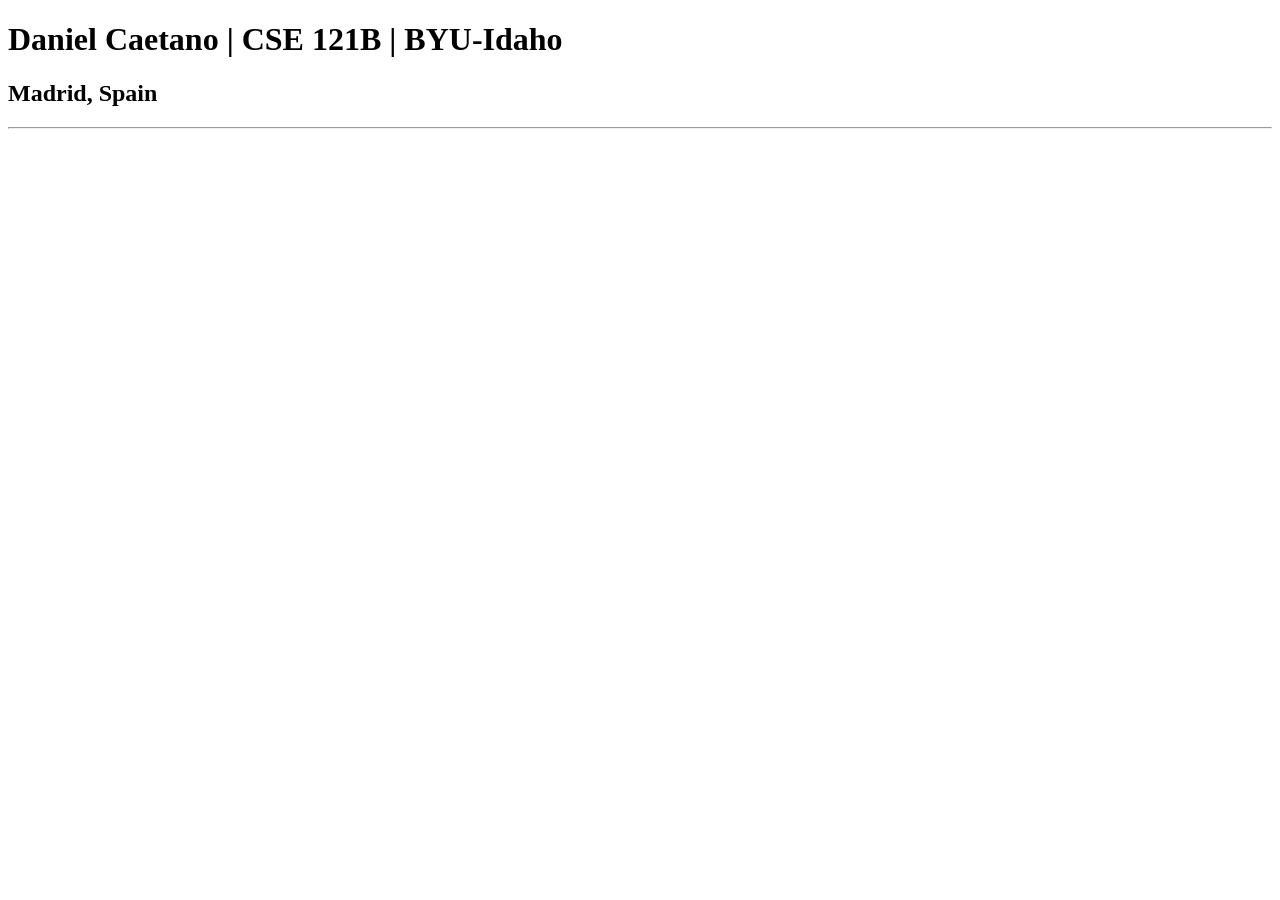
<file: index.html>
<!DOCTYPE html>
<html lang="en">
<head>
    <meta charset="UTF-8">
    <meta name="viewport" content="width=device-width, initial-scale=1.0">
    <title> Daniel Caetano | CSE 121B | BYU-Idaho</title>
</head>
<body>
    <h1>Daniel Caetano | CSE 121B | BYU-Idaho</h1>
    <h2>Madrid, Spain</h2><hr>
</body>
</html>
</file>
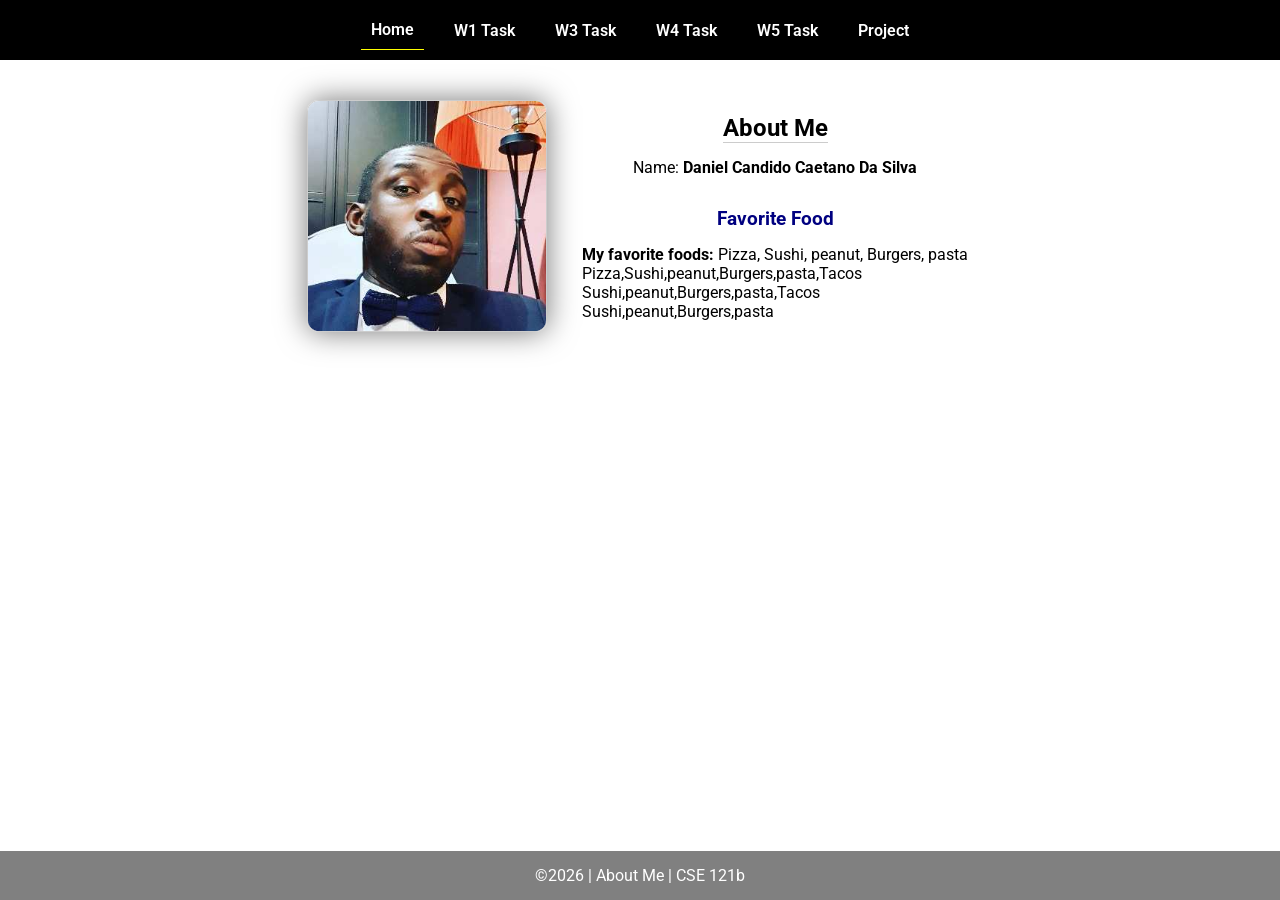
<file: w02-task/index.html>
<!DOCTYPE html>
<html lang="en">

<head>
  <meta charset="UTF-8">
  <meta name="viewport" content="width=device-width, initial-scale=1.0">
  <title>About Me | CSE 121b | W02: Programming Tasks</title>
  <link rel="preconnect" href="https://fonts.googleapis.com">
  <link rel="preconnect" href="https://fonts.gstatic.com" crossorigin>
  <link href="https://fonts.googleapis.com/css2?family=Roboto:wght@400;600&display=swap"
    rel="stylesheet">
  <link rel="stylesheet" href="styles/main.css">
</head>

<body>
  <nav>
    <ul id="menu">
      <li><a id="toggleMenu">&equiv;</a></li>
      <li><a href="index.html" class="active">Home</a></li>
      <li><a href="w01-task.html">W1 Task</a></li>
      <li><a href="w03-task.html">W3 Task</a></li>
      <li><a href="w04-task.html">W4 Task</a></li>
      <li><a href="w05-task.html">W5 Task</a></li>
      <li><a href="project.html">Project</a></li>
    </ul>
  </nav>
  <main id="home">
    <picture>
      <img src="images/placeholder.png" alt="Placeholder Image">
    </picture>
    <section>
      <h1>About Me</h1>
      <div class="info">Name: <span id="name"></span></div>
      <h2>Favorite Food</h2>
      <div class="block" id="food"></div>
    </section>
  </main>
  <footer>
    &copy;<span id="year"></span> | About Me | CSE 121b
  </footer>
  <script src="scripts/main.js"></script>
  <script src="scripts/w02-task.js"></script>
</body>

</html>
</file>
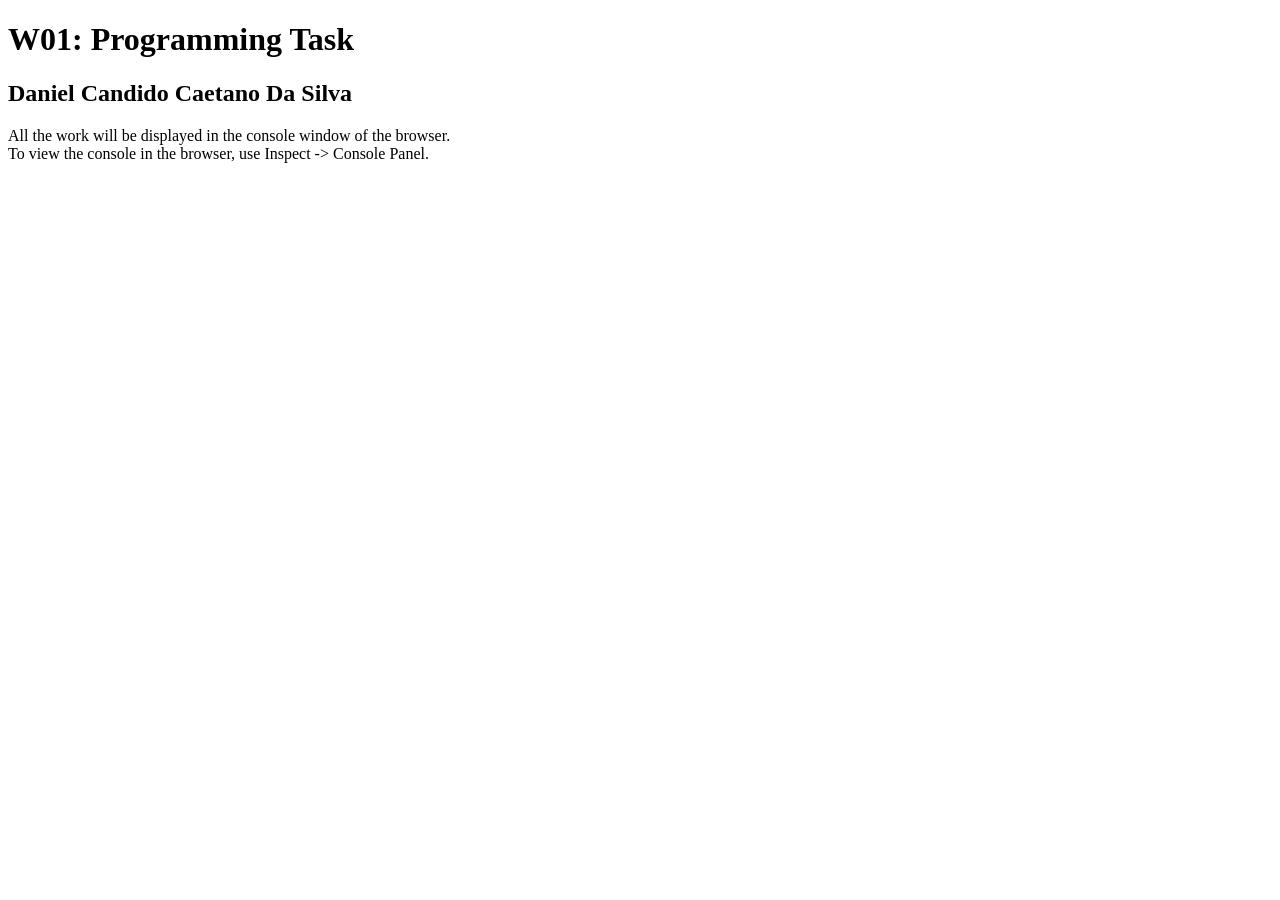
<file: w01-task.html>
<!DOCTYPE html>
<html lang="en">

<head>
  <meta charset="UTF-8">
  <meta name="viewport" content="width=device-width, initial-scale=1.0">
  <title>W01: Programming Task</title>
</head>

<body>
  <h1>W01: Programming Task</h1>
  <h2>Daniel Candido Caetano Da Silva</h2>
  <p>All the work will be displayed in the console window of the browser.
    <br>To view the console in the browser, use Inspect -> Console Panel.
  </p>

  <script src="w01-task.js"></script>

</body>
</html>
</file>
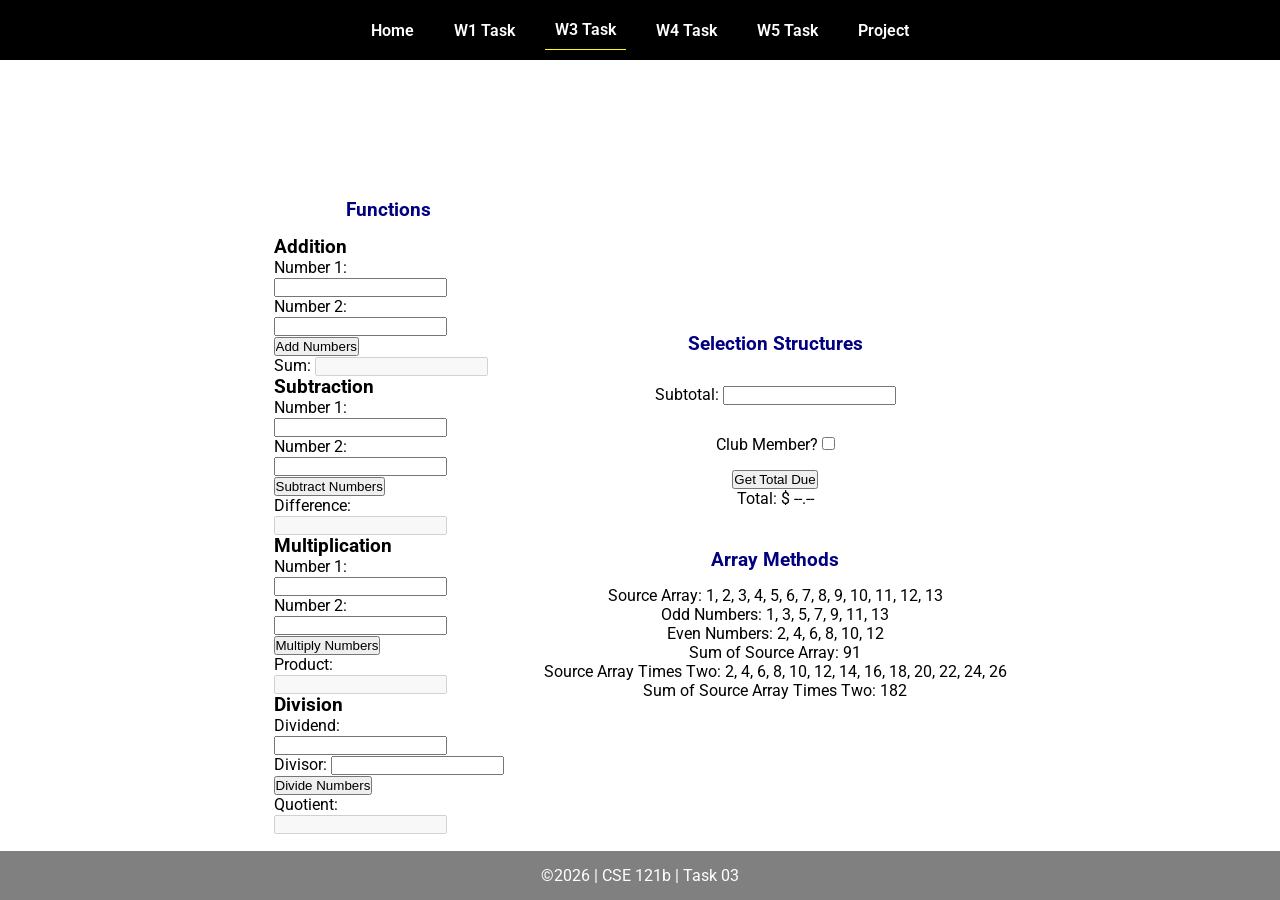
<file: week3/w03-task.html>
<!DOCTYPE html>
<html lang="en">

<head>
    <meta charset="UTF-8">
    <meta name="viewport" content="width=device-width, initial-scale=1.0">
    <title>CSE 121b | W03: Programming Tasks</title>
    <link rel="preconnect" href="https://fonts.googleapis.com">
    <link rel="preconnect" href="https://fonts.gstatic.com" crossorigin>
    <link href="https://fonts.googleapis.com/css2?family=Roboto:wght@400;600&display=swap"
        rel="stylesheet">
    <link rel="stylesheet" href="styles/main.css">
</head>

<body>
    <nav>
        <ul id="menu">
            <li><a id="toggleMenu">&equiv;</a></li>
            <li><a href="index.html">Home</a></li>
            <li><a href="w01-task.html">W1 Task</a></li>
            <li><a href="w03-task.html" class="active">W3 Task</a></li>
            <li><a href="w04-task.html">W4 Task</a></li>
            <li><a href="w05-task.html">W5 Task</a></li>
            <li><a href="project.html">Project</a></li>
        </ul>
    </nav>>
    <header>
        <h1>W03: Programming Tasks</h1>
    </header>
    <main id="task3">
        <section id="section1">
            <h2>Functions</h2>
            <article>
                <h3>Addition</h3>
                <div>
                    <label for="add1">Number 1:</label>
                    <input type="text" id="add1" name="add1">
                </div>
                <div>
                    <label for="add2">Number 2:</label>
                    <input type="text" id="add2" name="add2">
                </div>
                <div>
                    <input type="button" id="addNumbers" value="Add Numbers">
                </div>
                <div>
                    <label for="sum">Sum:</label>
                    <input type="text" id="sum" name="sum" disabled>
                </div>
            </article>
            <article>
                <h3>Subtraction</h3>
                <div>
                    <label for="subtract1">Number 1:</label>
                    <input type="text" id="subtract1" name="subtract1">
                </div>
                <div>
                    <label for="subtract2">Number 2:</label>
                    <input type="text" id="subtract2" name="subtract2">
                </div>
                <div>
                    <input type="button" id="subtractNumbers" value="Subtract Numbers">
                </div>
                <div>
                    <label for="difference">Difference:</label>
                    <input type="text" id="difference" name="difference" disabled>
                </div>
            </article>
            <article>
                <h3>Multiplication</h3>
                <div>
                    <label for="factor1">Number 1:</label>
                    <input type="text" id="factor1" name="factor1">
                </div>
                <div>
                    <label for="factor2">Number 2:</label>
                    <input type="text" id="factor2" name="factor2">
                </div>
                <div>
                    <input type="button" id="multiplyNumbers" value="Multiply Numbers">
                </div>
                <div>
                    <label for="product">Product:</label>
                    <input type="text" id="product" name="product" disabled>
                </div>
            </article>
            <article>
                <h3>Division</h3>
                <div>
                    <label for="dividend">Dividend:</label>
                    <input type="text" id="dividend" name="dividend">
                </div>
                <div>
                    <label for="divisor">Divisor:</label>
                    <input type="text" id="divisor" name="divisor">
                </div>
                <div>
                    <input type="button" id="divideNumbers" value="Divide Numbers">
                </div>
                <div>
                    <label for="quotient">Quotient:</label>
                    <input type="text" id="quotient" name="quotient" disabled>
                </div>
            </article>
        </section>
        <div>
            <section id="section2">
                <h2>Selection Structures</h2>
                <label class="right">Subtotal:
                    <input type="number" id="subtotal" size="5">
                </label>
                <label class="middle right">
                    Club Member?
                    <input type="checkbox" id="member">
                </label>
                <div class="right">
                    <input type="button" id="getTotal" value="Get Total Due">
                </div>
                <div class="right">Total:
                    <span class="larger" id="total">$ --.--</span>
                </div>
            </section>
            <section id="section3">
                <h2>Array Methods</h2>
                <p>
                    Source Array: <span id="array"></span>
                </p>
                <p>
                    Odd Numbers: <span id="odds"></span>
                </p>
                <p>
                    Even Numbers: <span id="evens"></span>
                </p>
                <p>
                    Sum of Source Array: <span id="sumOfArray"></span>
                </p>
                <p>
                    Source Array Times Two: <span id="multiplied"></span>
                </p>
                <p>
                    Sum of Source Array Times Two: <span id="sumOfMultiplied"></span>
                </p>
            </section>
        </div>
    </main>
    <footer>
        &copy;<span id="year"></span> | CSE 121b | Task 03
    </footer>
    <script src="scripts/main.js"></script>
    <script>
        document.getElementById("year").innerHTML = new Date().getFullYear();
    </script>
    <script src="scripts/w03-task.js"></script>
</body>

</html>
</file>
<file: w02-task/styles/main.css>
/* Universal Selector */
* {
    margin: 0;
    padding: 0;
    box-sizing: border-box;
}

/* HTML Selectors */
body {
    font-family: 'Roboto', Helvetica, sans-serif;
}

nav {
    background-color: black;
    width: 100%;
    position: fixed;
    top: 0;
}

nav ul {
    display: flex;
    flex-direction: column;
    align-items: center;
    max-width: fit-content;
    margin: 0 auto;
}

nav ul li {
    flex: 1 1 auto;
}

nav ul li:first-child {
    display: block;
    font-size: 2rem;
}

nav ul li:first-child a {
    padding: 1px 10px;
}

nav ul li {
    display: none;
    list-style: none;
    margin: 10px;
}

nav ul li a {
    display: block;
    padding: 10px;
    text-decoration: none;
    font-weight: 600;
    color: white;
    text-align: center;
}

nav ul li a:hover {
    background-color: #efefef;
    color: black;
}

h1, h2 {
    text-align: center;
    margin-bottom: 15px;

}

h1 {
border-bottom: 1px solid #ccc;
}

h2 {
    font-size: 1.2rem;
    color: navy;
    text-align: center;
    margin-top: 30px;
}

main {
    margin-top: 125px;
    display: grid;
    grid-template-columns: 1fr;
    grid-gap: 20px;
    align-items: center;
    justify-content: center;
}

picture {
    margin: 0 auto;
}

picture img {
    width: 240px;
    height: auto;
    border-radius: 5%;
    border: 1px solid #ccc;
    box-shadow: 0 0 30px #777;
}

section {
    display: flex;
    flex-direction: column;
    align-items: center;
    margin: 10px
}

label {
    margin: 15px 0;
}

footer {
    background-color: gray;
    color: white;
    padding: 15px;
    text-align: center;
    width: 100%;
    position: fixed;
    bottom: 0;
}

/* Class Selectors */
.active {
    border-bottom: 1px solid yellow;
}

.open li {
    display: block;
}

.block {
    display: block;
}

/* ID Selectors */

/* Media Queries */
@media only screen and (min-width: 32.5em) {
    nav ul {
        flex-direction: row;
    }

    nav ul li:first-child {
        display: none;
    }

    nav ul li {
        display: block;
    }

    main {
        margin: 100px auto 20px;
        grid-template-columns: 250px 1fr;
        max-width: -moz-fit-content;
        max-width: fit-content;

    }

}
</file>
<file: week3/styles/main.css>
/* Universal Selector */
* {
    margin: 0;
    padding: 0;
    box-sizing: border-box;
}

/* HTML Selectors */
body {
    font-family: 'Roboto', Helvetica, sans-serif;
}

nav {
    background-color: black;
    width: 100%;
    position: fixed;
    top: 0;
}

nav ul {
    display: flex;
    flex-direction: column;
    align-items: center;
    max-width: fit-content;
    margin: 0 auto;
}

nav ul li {
    flex: 1 1 auto;
}

nav ul li:first-child {
    display: block;
    font-size: 2rem;
}

nav ul li:first-child a {
    padding: 1px 10px;
}

nav ul li {
    display: none;
    list-style: none;
    margin: 10px;
}

nav ul li a {
    display: block;
    padding: 10px;
    text-decoration: none;
    font-weight: 600;
    color: white;
    text-align: center;
}

nav ul li a:hover {
    background-color: #efefef;
    color: black;
}

h1, h2 {
    text-align: center;
    margin-bottom: 15px;

}

h1 {
border-bottom: 1px solid #ccc;
}

h2 {
    font-size: 1.2rem;
    color: navy;
    text-align: center;
    margin-top: 30px;
}

main {
    margin-top: 125px;
    display: grid;
    grid-template-columns: 1fr;
    grid-gap: 20px;
    align-items: center;
    justify-content: center;
}

picture {
    margin: 0 auto;
}

picture img {
    width: 240px;
    height: auto;
    border-radius: 5%;
    border: 1px solid #ccc;
    box-shadow: 0 0 30px #777;
}

section {
    display: flex;
    flex-direction: column;
    align-items: center;
    margin: 10px
}

label {
    margin: 15px 0;
}

footer {
    background-color: gray;
    color: white;
    padding: 15px;
    text-align: center;
    width: 100%;
    position: fixed;
    bottom: 0;
}

/* Class Selectors */
.active {
    border-bottom: 1px solid yellow;
}

.open li {
    display: block;
}

.block {
    display: block;
}

/* ID Selectors */

/* Media Queries */
@media only screen and (min-width: 32.5em) {
    nav ul {
        flex-direction: row;
    }

    nav ul li:first-child {
        display: none;
    }

    nav ul li {
        display: block;
    }

    main {
        margin: 100px auto 20px;
        grid-template-columns: 250px 1fr;
        max-width: -moz-fit-content;
        max-width: fit-content;

    }

}
</file>
